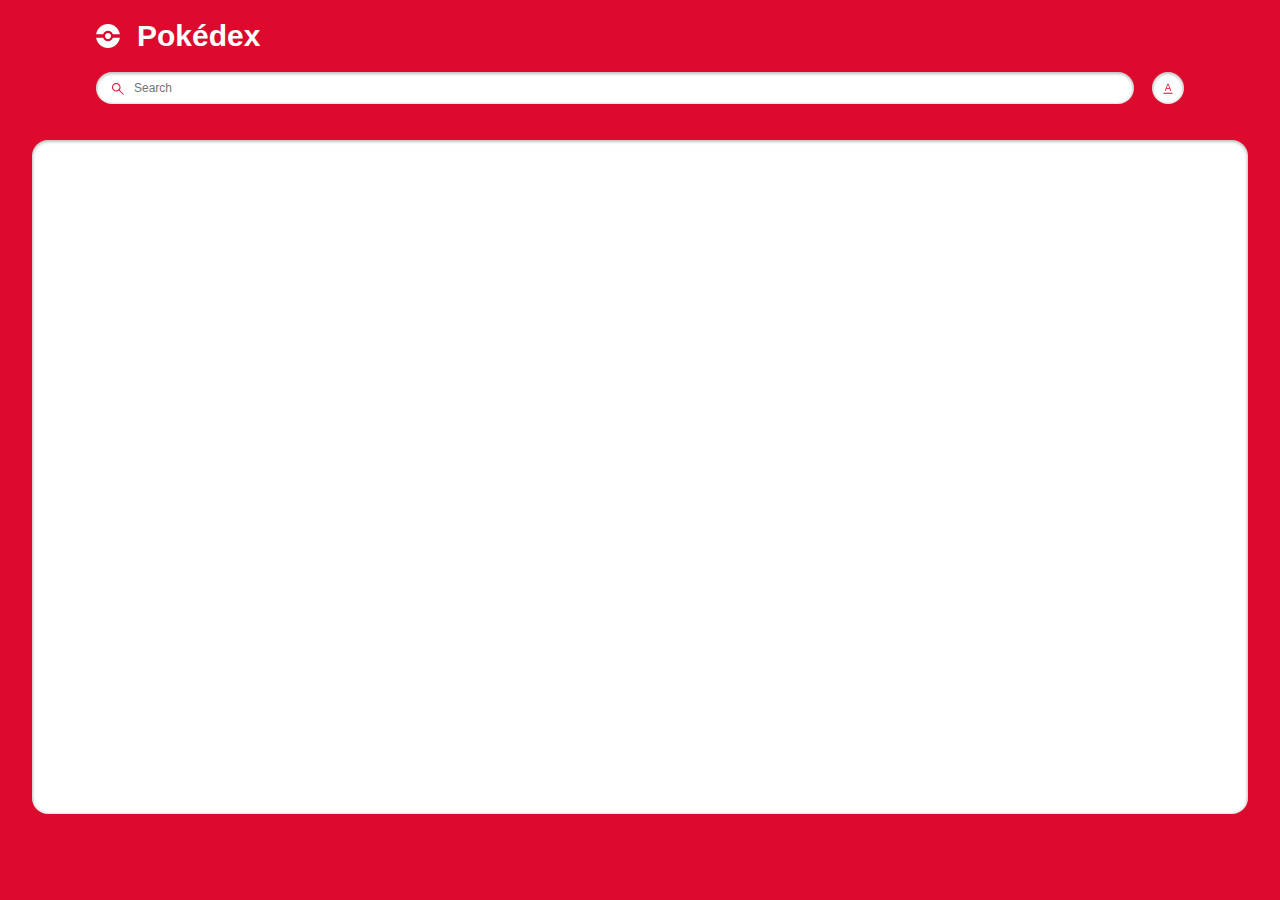
<file: index.html>
<!DOCTYPE html>
<html lang="en">
  <head>
    <!-- กำหนด encoding และ viewport -->
    <meta charset="UTF-8" />
    <link rel="icon" type="image/svg+xml" href="./assets/pokeball-pokemon.svg" />
    <meta name="viewport" content="width=device-width, initial-scale=1.0" />
    <title>Pokédex Generation 1-5</title>
    <!-- เชื่อมโยงไฟล์ stylesheet และ script -->
    <link rel="stylesheet" href="style.css" />
    <script src="./pokemon.js" defer></script>
    <script src="./search.js" defer></script>
  </head>
  <body>
    <main class="main">
      <!-- ส่วนหัวของหน้าหลัก Pokedex -->
      <header class="header home">
        <div class="container">
          <!-- โลโก้และชื่อ Pokedex -->
          <div class="logo-wrapper">
            <img src="./assets/pokeball.svg" alt="pokeball" />
            <h1>Pokédex</h1>
          </div>
          <!-- ส่วนค้นหาและเรียงลำดับ -->
          <div class="search-wrapper">
            <!-- ส่วนค้นหา -->
            <div class="search-wrap">
              <img
                src="./assets/search.svg"
                alt="search icon"
                class="search-icon"
              />
              <input
                type="text"
                class="search-input body3-fonts"
                placeholder="Search"
                id="search-input"
              />
              <img
                src="./assets/cross.svg"
                alt="cross icon"
                class="search-close-icon"
                id="search-close-icon"
              />
            </div>
            <!-- ส่วนเรียงลำดับ -->
            <div class="sort-wrapper">
              <div class="sort-wrap">
                <img
                  src="./assets/sorting.svg"
                  alt="sorting"
                  class="sort-icon"
                  id="sort-icon"
                />
              </div>
              <!-- ส่วนตัวกรอง -->
              <div class="filter-wrapper">
                <p class="body2-fonts">Sort by:</p>
                <div class="filter-wrap">
                  <!-- ตัวกรองตามเลข Pokedex -->
                  <div>
                    <input
                      type="radio"
                      id="number"
                      name="filters"
                      value="number"
                      checked
                    />
                    <label for="number" class="body3-fonts">Number</label>
                  </div>
                  <!-- ตัวกรองตามชื่อ Pokemon -->
                  <div>
                    <input type="radio" id="name" name="filters" value="name" />
                    <label for="name" class="body3-fonts">Name</label>
                  </div>
                </div>
              </div>
            </div>
          </div>
        </div>
      </header>
      <!-- ส่วนแสดงรายการ Pokemon -->
      <section class="pokemon-list">
        <div class="container">
          <div class="list-wrapper"></div>
        </div>
        <!-- ข้อความแจ้งเตือนเมื่อ Pokemon ไม่พบ -->
        <div id="not-found-message">Pokemon not found</div>
      </section>
    </main>
  </body>
</html>
</file>
<file: style.css>
:root {
  --identity-primary: #dc0a2d; /* สีหลักสำหรับ identity */
  --grayscale-dark: #212121;
  --grayscale-medium: #666666;
  --grayscale-light: #e0e0e0;
  --grayscale-background: #efefef;
  --grayscale-white: #ffffff;

  --headline-font-size: 30px; /* ขนาดตัวอักษรสำหรับหัวข้อย่อย */
  --body1-font-size: 16px; /* ขนาดตัวอักษรสำหรับข้อความในเนื้อหาหลัก */
  --body2-font-size: 14px;
  --body3-font-size: 12px;
  --subtitle1-font-size: 16px; /* ขนาดตัวอักษรสำหรับหัวข้อย่อย */
  --subtitle2-font-size: 14px;
  --subtitle3-font-size: 12px;
  --caption-font-size: 12px; /* ขนาดตัวอักษรสำหรับคำอธิบายย่อย */

  --headline-line-height: 32px; /* ความสูงของบรรทัดสำหรับหัวข้อย่อย */
  --common-line-height: 16px; /* ความสูงของบรรทัดทั่วไป */
  --caption-line-height: 12px;

  --font-weight-regular: 400;
  --font-weight-bold: 800;

  --drop-shadow: 0px 1px 3px 1px rgba(0, 0, 0, 0.2); /* เงา */
  --drop-shadow-hover: 0px 3px 12px 3px rgba(0, 0, 0, 0.2); /* เงาเมื่อโฮเวอร์ */
  --drop-shadow-inner: 0px 1px 3px 1px rgba(0, 0, 0, 0.25) inset; /* เงาภายใน */
}

/* สไตล์ข้อความ */
h2,
h3,
h4,
.body1-fonts,
.body2-fonts,
.body3-fonts {
  line-height: var(--common-line-height);
}

h1 {
  font-size: var(--headline-font-size);
  line-height: var(--headline-line-height);
}

h2 {
  font-size: var(--subtitle1-font-size);
}

h3 {
  font-size: var(--subtitle2-font-size);
}

h4 {
  font-size: var(--subtitle3-font-size);
}

.body1-fonts {
  font-size: var(--body1-font-size);
}

.body2-fonts {
  font-size: var(--body2-font-size);
}

.body3-fonts {
  font-size: var(--body3-font-size);
}

.caption-fonts {
  font-size: var(--caption-font-size);
  line-height: var(--caption-line-height);
}

/* ลบเส้นoutlineเมื่อโฟกัส */
input:focus-visible {
  outline: 0;
}

/* ซ่อนลูกศรบนภาพหลัก */
.featured-img a.arrow.hidden {
  display: none;
}

/* การจัดรูปแบบพื้นฐานสำหรับ body */
body {
  margin: 0;
  height: 100vh;
  width: 100vw;
  box-sizing: border-box;
  font-family: "Poppins", sans-serif;
}

/* การจัดรูปแบบ container หลัก */
.main {
  margin: 0;
  padding: 0;
  background-color: var(--identity-primary);
  height: 100vh;
  width: 100vw;
  display: flex;
  flex-direction: column;
  align-items: center;
  gap: 1rem;
}

/* การจัดรูปแบบ header สำหรับหน้าหลัก */
.header.home {
  width: 85%;
}

/* การจัดรูปแบบ container */
.container {
  width: 100%;
  margin: 0;
}

/* การจัดรูปแบบ logo wrapper */
.logo-wrapper {
  display: flex;
  align-items: center;
}

.logo-wrapper > h1 {
  color: var(--grayscale-white);
}

.logo-wrapper > img {
  margin-right: 17px;
}

/* การจัดรูปแบบ wrapper และ input การค้นหา */
.search-wrapper,
.search-wrap {
  display: flex;
  align-items: center;
  width: 100%;
  gap: 18px;
}

.search-wrap {
  position: relative;
  background-color: var(--grayscale-white);
  border-radius: 16px;
  box-shadow: var(--drop-shadow-inner);
  height: 32px;
  gap: 8px;
}

.search-icon {
  margin-left: 16px;
}

.search-wrap svg path {
  fill: var(--identity-primary);
}

.search-wrap > input {
  width: 60%;
  border: none;
}

/* การจัดรูปแบบ wrapper สำหรับการเรียงลำดับ */
.sort-wrapper {
  position: relative;
}

.sort-wrap {
  background-color: var(--grayscale-white);
  border-radius: 100%;
  min-width: 2rem;
  min-height: 2rem;
  box-shadow: var(--drop-shadow-inner);
  display: flex;
  align-items: center;
  justify-content: center;
  position: relative;
}

/* การจัดรูปแบบ close icon ใน wrapper การค้นหา */
.search-close-icon {
  position: absolute;
  right: 1rem;
  display: none;
  cursor: pointer;
}

.search-close-icon-visible {
  display: block;
}

/* การจัดรูปแบบ wrapper สำหรับ filter */
.filter-wrapper {
  position: absolute;
  background: var(--identity-primary);
  border: 8px solid var(--identity-primary);
  border-top: 0;
  border-radius: 16px;
  padding: 0px 4px 4px 4px;
  right: 0px;
  box-shadow: var(--drop-shadow-hover);
  min-width: 80px;
  top: 40px;
  display: none;
  z-index: 5000;
}

.filter-wrapper-open {
  display: block;
}

/* การจัดรูปแบบ overlay สำหรับ wrapper filter */
.filter-wrapper-overlay .main::before {
  background-color: rgba(0, 0, 0, 0.4);
  width: 100%;
  height: 100%;
  position: absolute;
  left: 0;
  right: 0;
  top: 0;
  bottom: 0;
  z-index: 2;
}

.filter-wrapper > .body2-fonts {
  color: var(--grayscale-white);
  font-weight: var(--font-weight-bold);
  padding: 10px px;
}

/* การจัดรูปแบบ wrapper สำหรับ filter */
.filter-wrap {
  background-color: var(--grayscale-white);
  box-shadow: var(--drop-shadow-inner);
  padding: 16px 20px;
  border-radius: 8px;
}

.filter-wrap > div {
  display: flex;
  align-items: center;
  gap: 8px;
  margin-bottom: 16px;
}

.filter-wrap > div:last-child {
  margin-bottom: 0px;
}

.filter-wrap input {
  accent-color: var(--identity-primary);
}

/* การจัดรูปแบบ wrapper สำหรับรายการ Pokemon */
.pokemon-list {
  background-color: var(--grayscale-white);
  box-shadow: var(--drop-shadow-inner);
  border-radius: 1rem;
  min-height: calc(85.5% - 6rem);
  width: calc(100% - 4rem);
  max-height: 100px;
  overflow-y: auto;
}

.list-wrapper {
  margin: 1rem 0;
  display: flex;
  align-items: center;
  justify-content: center;
  flex-wrap: wrap;
  gap: 0.75rem;
}

.list-item {
  border-radius: 10px;
  box-shadow: var(--drop-shadow);
  background-color: var(--grayscale-white);
  width: 80.85rem;
  height: 8.85rem;
  text-align: center;
  text-decoration: none;
  cursor: pointer;
}

.list-item .number-wrap {
  min-height: 16px;
  text-align: right;
  padding: 0 8px;
  color: var(--grayscale-medium);
}

.list-item .name-wrap {
  border-radius: 7px;
  background-color: var(--grayscale-background);
  padding: 24px 8px 4px 8px;
  color: var(--grayscale-dark);
  margin-top: -18px;
}

.list-item .body3-fonts {
  font-size: 0.85rem; /* ปรับขนาดตัวหนังสือตามที่ต้องการ */
}

.list-item .img-wrap {
  width: 72px;
  height: 72px;
  margin: auto;
}

.list-item .img-wrap img {
  width: 100%;
  height: 100%;
}

/* การจัดรูปแบบสำหรับหน้ารายละเอียด Pokemon */
.detail-main .header {
  padding: 20px 20px 26px 20px;
  position: relative;
  z-index: 2;
}

.detail-main .header-wrapper {
  display: flex;
  align-items: center;
  justify-content: space-between;
  column-gap: 15px;
}

.detail-main .header-wrap {
  display: flex;
  align-items: center;
  column-gap: 8px;
}

.detail-main .back-btn-wrap {
  max-height: 32px;
}

.detail-main .back-btn-wrap path,
.detail-main .header-wrapper p,
.detail-main .header-wrapper h1 {
  fill: var(--grayscale-white);
  color: var(--grayscale-white);
}

.detail-main .pokemon-id-wrap p {
  font-weight: var(--font-weight-bold);
}

.detail-img-wrapper {
  width: 200px;
  height: 200px;
  margin: auto;
  position: relative;
  z-index: 3;
}

.detail-img-wrapper img {
  width: 100%;
  height: 100%;
}

.detail-card-detail-wrapper {
  border-radius: 8px;
  background-color: var(--grayscale-white);
  box-shadow: var(--drop-shadow-inner);
  padding: 56px 20px 20px 20px;
  margin-top: -50px;
  display: flex;
  flex-direction: column;
  position: relative;
  z-index: 2;
}

/* การจัดรูปแบบ Power wrapper type ของหน้า detail */
.power-wrapper {
  display: flex;
  justify-content: center;
  align-items: center;
  flex-wrap: wrap;
  gap: 16px;
}

.power-wrapper > p {
  border-radius: 10px;
  padding: 2px 8px;
  font-weight: var(--font-weight-bold);
  color: var(--grayscale-white);
  text-transform: capitalize;
  background-color: #74cb48;
}

.pokemon-detail.move p {
  text-transform: capitalize;
  word-break: break-all;
}

.list-item .name-wrap p {
  text-transform: capitalize;
}

.detail-card-detail-wrapper .about-text {
  font-weight: var(--font-weight-bold);
  text-align: center;
}

.pokemon-detail-wrapper {
  display: flex;
  align-items: flex-end;
}

.pokemon-detail-wrapper .pokemon-detail-wrap {
  flex: 1;
  text-align: center;
  position: relative;
}

/* การจัดรูปแบบ vertical divider ระหว่างรายละเอียด Pokemon */
.pokemon-detail-wrap:before {
  content: "";
  background-color: var(--grayscale-light);
  width: 2px;
  height: 100%;
  position: absolute;
  right: 0;
  top: 0;
  bottom: 0;
  margin: auto;
}

.pokemon-detail-wrap:last-child::before {
  display: none;
}

/* การจัดรูปแบบสำหรับรายละเอียด Pokemon แต่ละตัว */
.pokemon-detail {
  display: flex;
  justify-content: center;
  align-items: center;
  padding: 8px 20px;
  gap: 8px;
}

.pokemon-detail-wrapper {
  min-height: 76px;
}

.pokemon-detail.move {
  flex-direction: column;
  gap: 0;
  align-items: center;
  padding: 8px 5px;
}

.pokemon-detail-wrap > .caption-fonts {
  color: var(--grayscale-medium);
}

.pokemon-detail-wrap .straighten {
  transform: rotate(90deg);
}

.detail-card-detail-wrapper .pokemon-description {
  color: var(--grayscale-dark);
  text-align: center;
}

/* การจัดรูปแบบสำหรับสถิติของ Pokemon */
.stats-wrap {
  display: flex;
  align-items: center;
}

.stats-wrap p {
  color: var(--grayscale-dark);
  margin-right: 8px;
  min-width: 19px;
}

.stats-wrap p.stats {
  text-align: right;
  padding-right: 8px;
  min-width: 35px;
  border-right: 2px solid var(--grayscale-light);
  font-weight: var(--font-weight-bold);
}

.stats-wrap .progress-bar {
  flex: 1;
  border-radius: 4px;
  height: 10px;
}

.stats-wrap .progress-bar::-webkit-progress-bar {
  border-radius: 4px;
}

.stats-wrap .progress-bar::-webkit-progress-value {
  border-radius: 4px;
}

/* การจัดรูปแบบสำหรับพื้นหลังของรายละเอียด */
.detail-bg {
  position: absolute;
  z-index: 1;
  right: 8px;
  top: 8px;
  opacity: 0.1;
}

.detail-bg path {
  fill: var(--grayscale-white);
}

/* การจัดรูปแบบสำหรับข้อความ "ไม่พบ" */
div#not-found-message {
  display: none;
  position: absolute;
  left: 50%;
  top: 50%;
  transform: translate(-50%, -50%);
  font-size: 20px;
  font-weight: 600;
}

/* การจัดรูปแบบสำหรับรูปภาพลูกศร */
.arrow img {
  -webkit-filter: brightness(0) grayscale(1) invert(1);
  filter: brightness(0) grayscale(1) invert(1);
  width: 90px;
}

/* การจัดรูปแบบสำหรับรูปภาพที่เด่น */
.featured-img {
  position: relative;
}

/* การจัดรูปแบบสำหรับลูกศรบนรูปที่เด่น */
.featured-img a.arrow {
  display: inline-block;
  position: absolute;
  top: 50%;
  transform: translateY(-50%);
  z-index: 999;
}

.featured-img a.arrow.left-arrow {
  left: -10rem;
}

.featured-img a.arrow.right-arrow {
  right: -10rem;
}

/* การจัดรูปแบบสำหรับส่วนหลักของรายละเอียด */
.detail-main.main {
  height: max-content;
  border-color: transparent;
  background-color: transparent;
}

.back-btn {
  width: 50px;
  height: 30px;
  border: 2px solid #fff;
  border-radius: 10px;
  cursor: pointer;
  transition: all 0.4s ease; /* เพิ่ม transition เมื่อเปลี่ยนขนาด */
}

.back-btn:hover {
  background-color: rgba(255, 255, 255, 0.877); /* เพิ่มสีเวลา hover */
}

/* ปรับขนาดข้อความและตำแหน่งของปุ่ม */
.header-wrap {
  display: flex;
  align-items: center;
}

.back-btn-wrap {
  margin-right: 16px; /* ระยะห่างจากข้อความ */
}

/* ส่วนแสดงรายการ Pokemon */
.pokemon-list {
  display: flex;
  flex-wrap: wrap;
  justify-content: space-around;
  align-items: flex-start;
  margin-top: 20px; /* เพิ่มระยะห่างด้านบน */
}

.list-item {
  width: 160px;
  margin-bottom: 20px; /* เพิ่มระยะห่างด้านล่าง */
  cursor: pointer;
}
</file>
